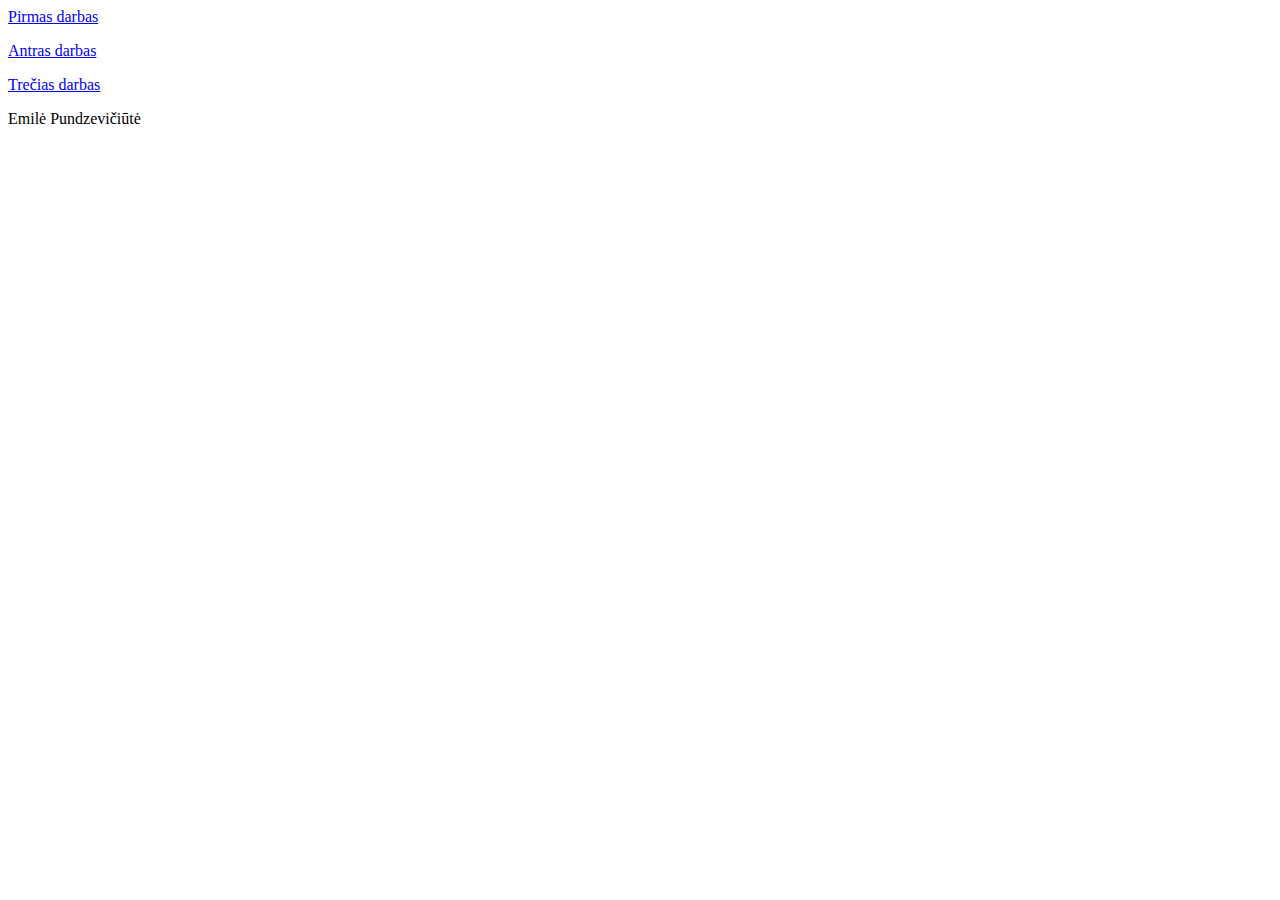
<file: index.html>
<html>
    <head>
        <meta charset="utf-8">
        <title>HTML darbai</title>
    </head>
    <body>
        <p><a href="Pirmas\kelione.html" target="_blank">Pirmas darbas</a></p>
        <p><a href="Antras\index.html" target="_blank">Antras darbas</a></p>
        <p><a href="Trecias\index.html" target="_blank">Trečias darbas</a></p>
        <p>Emilė Pundzevičiūtė</p>
    </body>
</file>
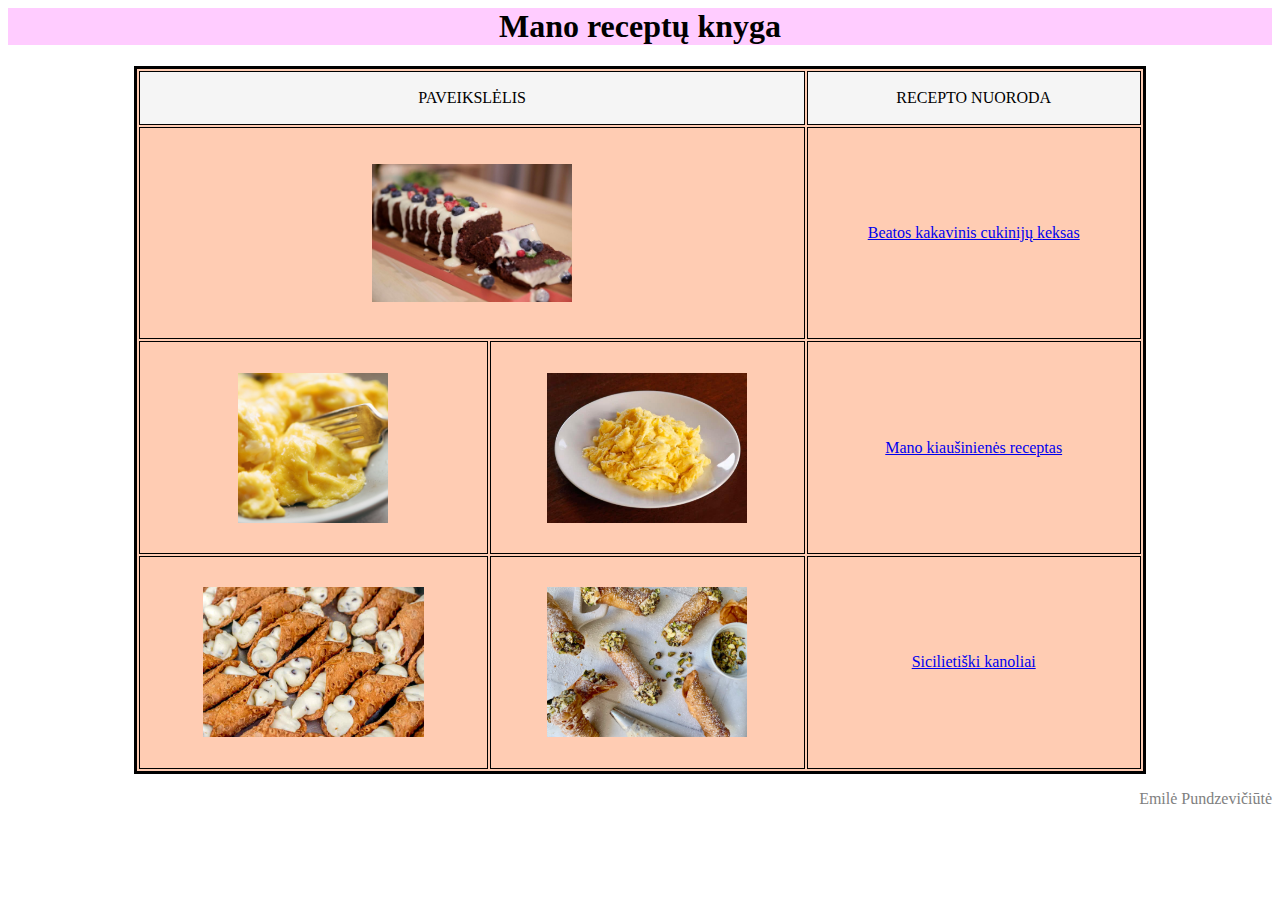
<file: Antras/index.html>
<html>
    <head>
        <meta charset="utf-8">
        <title>Receptų knyga</title>
        <link rel="stylesheet" type="text/css" href="mystyle.css">
    </head>
    <body>
        <h1 class="pirma_antraste">Mano receptų knyga</h1>
        <table> 
            <tr class="pavadinimas">
                <td colspan="2">Paveikslėlis</td>
                <td>Recepto nuoroda</td>
            </tr>
            <tr>
                <td colspan="2"><image src="images/keksas.png" width="200"></image> </td>
                <td><a href="https://www.beatosvirtuve.lt/receptai/kakavinis-cukiniju-keksas/" target="_blank">Beatos kakavinis cukinijų keksas</a></td>
            </tr>
            <tr>
                <td><image src="images/eggs1.jpg" class="kiausiniai"></image></td>
                <td><image src="images/eggs2.jpg" class="kiausiniai"></image></td>
                <td><a href="antras.html" target="_blank">Mano kiaušinienės receptas</a></td>
            </tr>
            <tr>
                <td><image src="images/kanoliai1.jpg" class="kanoliai"></image></td>
                <td><image src="images/kanoliai2.jpg" class="kanoliai"></image></td>
                <td><a href="https://www.delish.com/cooking/recipe-ideas/a28626292/homemade-classic-cannoli-recipe/" target="_blank">Sicilietiški kanoliai</a></td>
            </tr>
        </table>
        <p id="vardas">Emilė Pundzevičiūtė</p>
    </body>
</file>
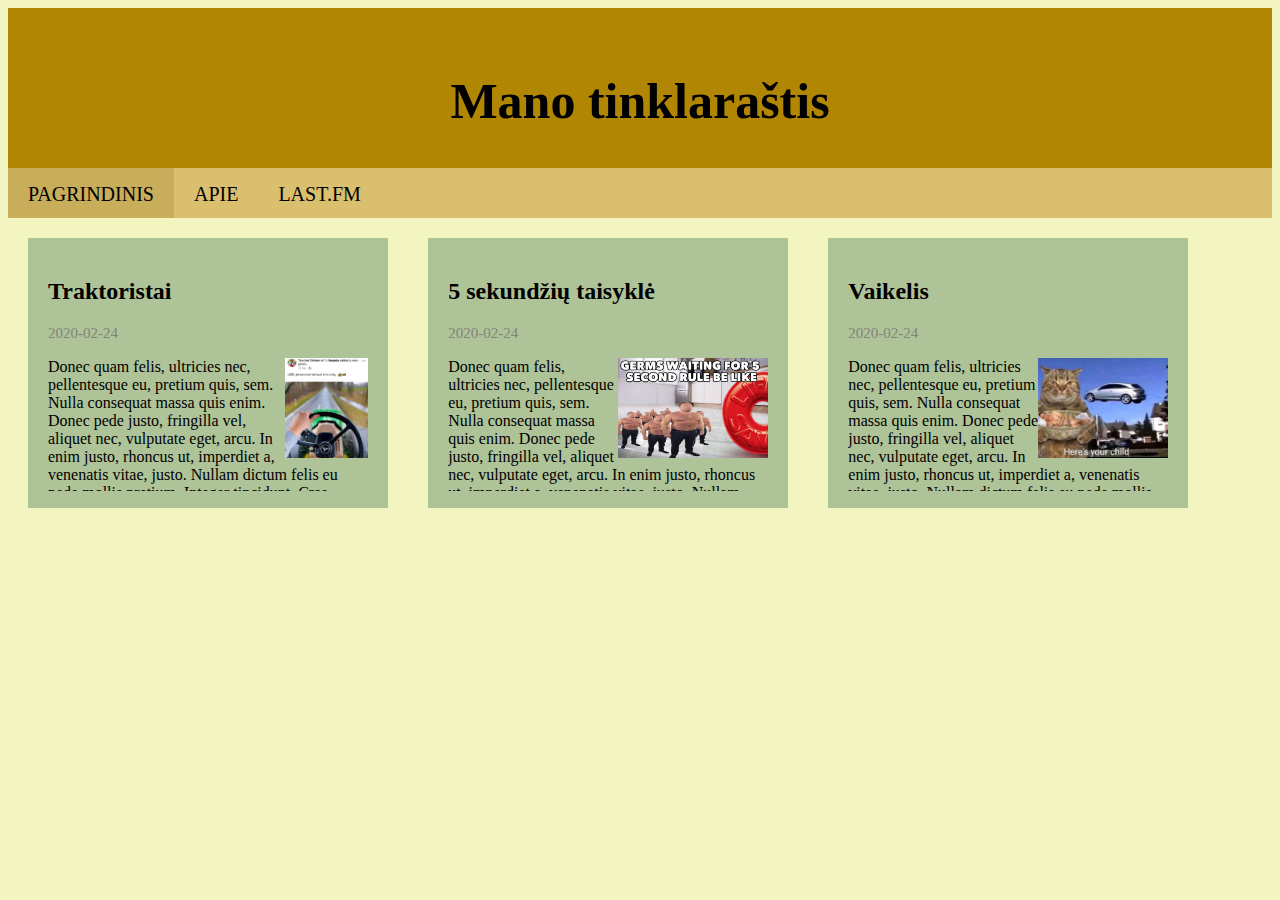
<file: Trecias/index.html>
<html>
<head>
  <meta charset="utf-8">
  <title>Emilės tinklaraštis</title>
  <link rel="stylesheet" href="1style.css">
</head>
<body>
<div class="antraste">
  <h1>Mano tinklaraštis</h1>
</div>
<div class="visi_punktai">
  <ul  class="fix">
    <li class="punktai" id="pagr"><a href="index.html" class="punktu_nuorodos">Pagrindinis</a></li>
    <li class="punktai"><a href="apie.html" target="_blank" class="punktu_nuorodos">Apie</a></li>
    <li class="punktai"><a href="https://www.last.fm/user/emilepu" target="_blank" class="punktu_nuorodos">Last.fm</a></li>
  </ul>
</div>
<div class="visos_korteles">
 <div class="korteles">
   <a href="traktoristai.html" target="_blank" class="korteliu_nuorodos">
    <h2>Traktoristai</h2>
    <p class="data"> 2020-02-24 </p>
    <p class="korteles"><image src="images/pirma.jpg" class="nuotraukos"></image>Donec quam felis, ultricies nec, pellentesque eu, pretium quis, sem. Nulla consequat massa quis enim. Donec pede justo, fringilla vel, aliquet nec, vulputate eget, arcu. In enim justo, rhoncus ut, imperdiet a, venenatis vitae, justo. Nullam dictum felis eu pede mollis pretium. Integer tincidunt. Cras dapibus. Vivamus elementum semper nisi. Aenean vulputate eleifend tellus. Aenean leo ligula, porttitor eu, consequat vitae, eleifend ac, enim. Aliquam lorem ante, dapibus in, viverra quis, feugiat a, tellus. Phasellus viverra nulla ut metus varius laoreet. Quisque rutrum. Aenean imperdiet. Etiam ultricies nisi vel augue. Curabitur ullamcorper ultricies nisi. Nam eget dui. Etiam rhoncus. Maecenas tempus, tellus eget condimentum rhoncus, sem quam semper libero, sit amet adipiscing sem neque sed ipsum. Nam quam nunc, blandit vel, luctus pulvinar, hendrerit id, lorem. Maecenas nec odio et ante tincidunt tempus. Donec vitae sapien ut libero venenatis faucibus. Nullam quis ante. Etiam sit amet orci eget eros faucibus tincidunt. Duis leo. Sed fringilla mauris sit amet nibh. Donec sodales sagittis magna. Sed consequat, leo eget bibendum sodales, augue velit cursus nunc,
    </p>
  </a>
 </div>
 <div class="korteles">
   <a href="5sec.html" target="_blank" class="korteliu_nuorodos">
    <h2>5 sekundžių taisyklė</h2>
    <p class="data"> 2020-02-24 </p>
    <p class="korteles"><image src="images/antra.jpg" class="nuotraukos"></image> Donec quam felis, ultricies nec, pellentesque eu, pretium quis, sem. Nulla consequat massa quis enim. Donec pede justo, fringilla vel, aliquet nec, vulputate eget, arcu. In enim justo, rhoncus ut, imperdiet a, venenatis vitae, justo. Nullam dictum felis eu pede mollis pretium. Integer tincidunt. Cras dapibus. Vivamus elementum semper nisi. Aenean vulputate eleifend tellus. Aenean leo ligula, porttitor eu, consequat vitae, eleifend ac, enim. Aliquam lorem ante, dapibus in, viverra quis, feugiat a, tellus. Phasellus viverra nulla ut metus varius laoreet. Quisque rutrum. Aenean imperdiet. Etiam ultricies nisi vel augue. Curabitur ullamcorper ultricies nisi. Nam eget dui. Etiam rhoncus. Maecenas tempus, tellus eget condimentum rhoncus, sem quam semper libero, sit amet adipiscing sem neque sed ipsum. Nam quam nunc, blandit vel, luctus pulvinar, hendrerit id, lorem. Maecenas nec odio et ante tincidunt tempus. Donec vitae sapien ut libero venenatis faucibus. Nullam quis ante. Etiam sit amet orci eget eros faucibus tincidunt. Duis leo. Sed fringilla mauris sit amet nibh. Donec sodales sagittis magna. Sed consequat, leo eget bibendum sodales, augue velit cursus nunc,
    </p>
   </a>
 </div>
 <div class="korteles">
   <a href="vaikelis.html" target="_blank" class="korteliu_nuorodos">
     <h2>Vaikelis</h2>
     <p class="data"> 2020-02-24 </p>
     <p class="korteles"><image src="images/trecia.jpeg" class="nuotraukos"></image>Donec quam felis, ultricies nec, pellentesque eu, pretium quis, sem. Nulla consequat massa quis enim. Donec pede justo, fringilla vel, aliquet nec, vulputate eget, arcu. In enim justo, rhoncus ut, imperdiet a, venenatis vitae, justo. Nullam dictum felis eu pede mollis pretium. Integer tincidunt. Cras dapibus. Vivamus elementum semper nisi. Aenean vulputate eleifend tellus. Aenean leo ligula, porttitor eu, consequat vitae, eleifend ac, enim. Aliquam lorem ante, dapibus in, viverra quis, feugiat a, tellus. Phasellus viverra nulla ut metus varius laoreet. Quisque rutrum. Aenean imperdiet. Etiam ultricies nisi vel augue. Curabitur ullamcorper ultricies nisi. Nam eget dui. Etiam rhoncus. Maecenas tempus, tellus eget condimentum rhoncus, sem quam semper libero, sit amet adipiscing sem neque sed ipsum. Nam quam nunc, blandit vel, luctus pulvinar, hendrerit id, lorem. Maecenas nec odio et ante tincidunt tempus. Donec vitae sapien ut libero venenatis faucibus. Nullam quis ante. Etiam sit amet orci eget eros faucibus tincidunt. Duis leo. Sed fringilla mauris sit amet nibh. Donec sodales sagittis magna. Sed consequat, leo eget bibendum sodales, augue velit cursus nunc,
     </p>
   </a>
   </div>
</div>
</body>
</file>
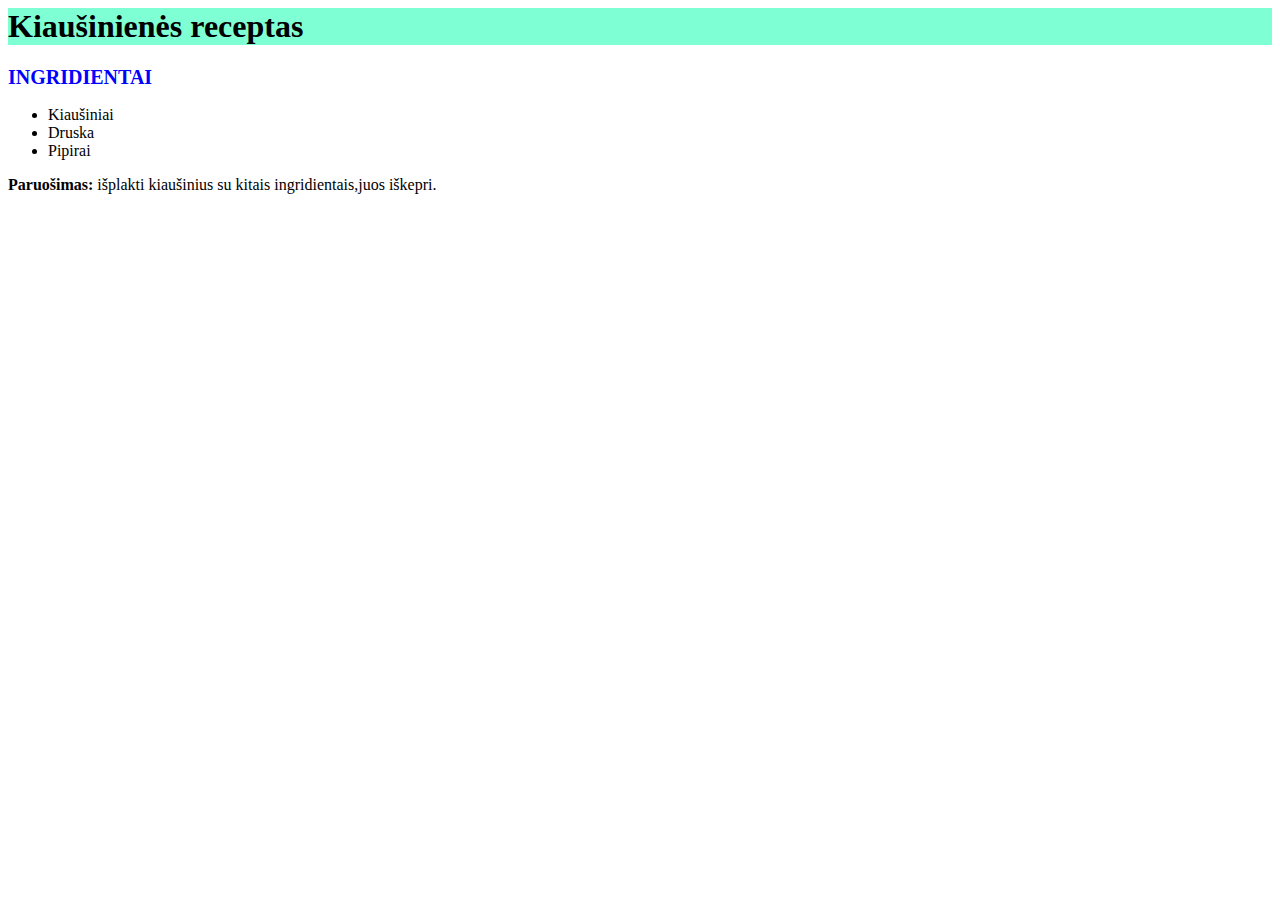
<file: Antras/antras.html>
<html>
    <head>
        <meta charset="utf-8">
        <title>Kiaušinienė</title>
        <link rel="stylesheet" type="text/css" href="mystyle.css">
    </head>
    <body>
        <h1 class="receptas">Kiaušinienės receptas</h1>
        <h2 class="ingridientai">Ingridientai</h2>
        <ul>
        <li>Kiaušiniai</li>
        <li>Druska</li>
        <li>Pipirai</li>
        </ul>

        <p><b>Paruošimas: </b>išplakti kiaušinius su kitais ingridientais,juos iškepri.</p>
     </body>
</file>
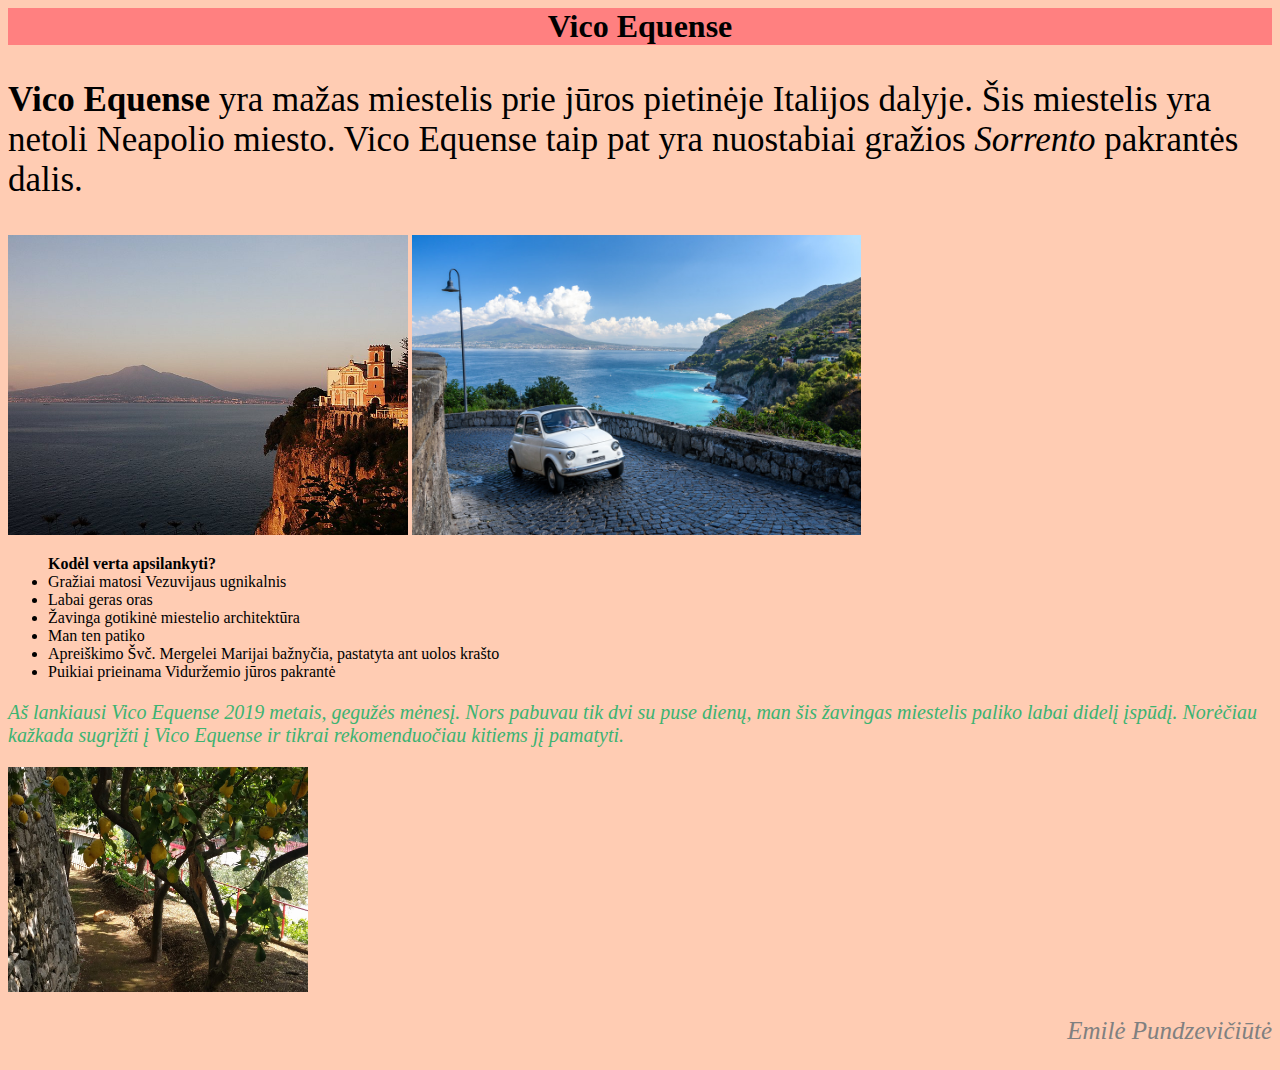
<file: Pirmas/kelione.html>
<html>
<head>
  <meta charset="utf-8">
  <title>Kelionių svetainė</title>
  <link rel="stylesheet" href="style1.css">
</head>
<body>
  <h1>Vico Equense</h1>
  <p>
    <strong>Vico Equense</strong> yra mažas miestelis prie jūros pietinėje Italijos dalyje. Šis miestelis yra netoli Neapolio miesto. Vico Equense taip pat yra nuostabiai gražios<i> Sorrento</i> pakrantės dalis.
  </p>
  <img src="images/pirma.jpg" class="nuot">
  <img src="images/antra.jpg" class="nuot">
  <ul> <strong>Kodėl verta apsilankyti?</strong>
    <li>Gražiai matosi Vezuvijaus ugnikalnis</li>
    <li>Labai geras oras</li>
    <li>Žavinga gotikinė miestelio architektūra</li>
    <li>Man ten patiko</li>
    <li>Apreiškimo Švč. Mergelei Marijai bažnyčia, pastatyta ant uolos krašto</li>
    <li>Puikiai prieinama Viduržemio jūros pakrantė</li>
  </ul>
  <p class="nuom">
    Aš lankiausi Vico Equense 2019 metais, gegužės mėnesį. Nors pabuvau tik dvi su puse dienų, man šis žavingas miestelis paliko labai didelį įspūdį. Norėčiau kažkada sugrįžti į Vico Equense ir tikrai rekomenduočiau kitiems jį pamatyti.
  </p>
  <img src="images/trecia.jpg" width="300p">
  <p id="vardas">
    Emilė Pundzevičiūtė
  </p>
</body>
</file>
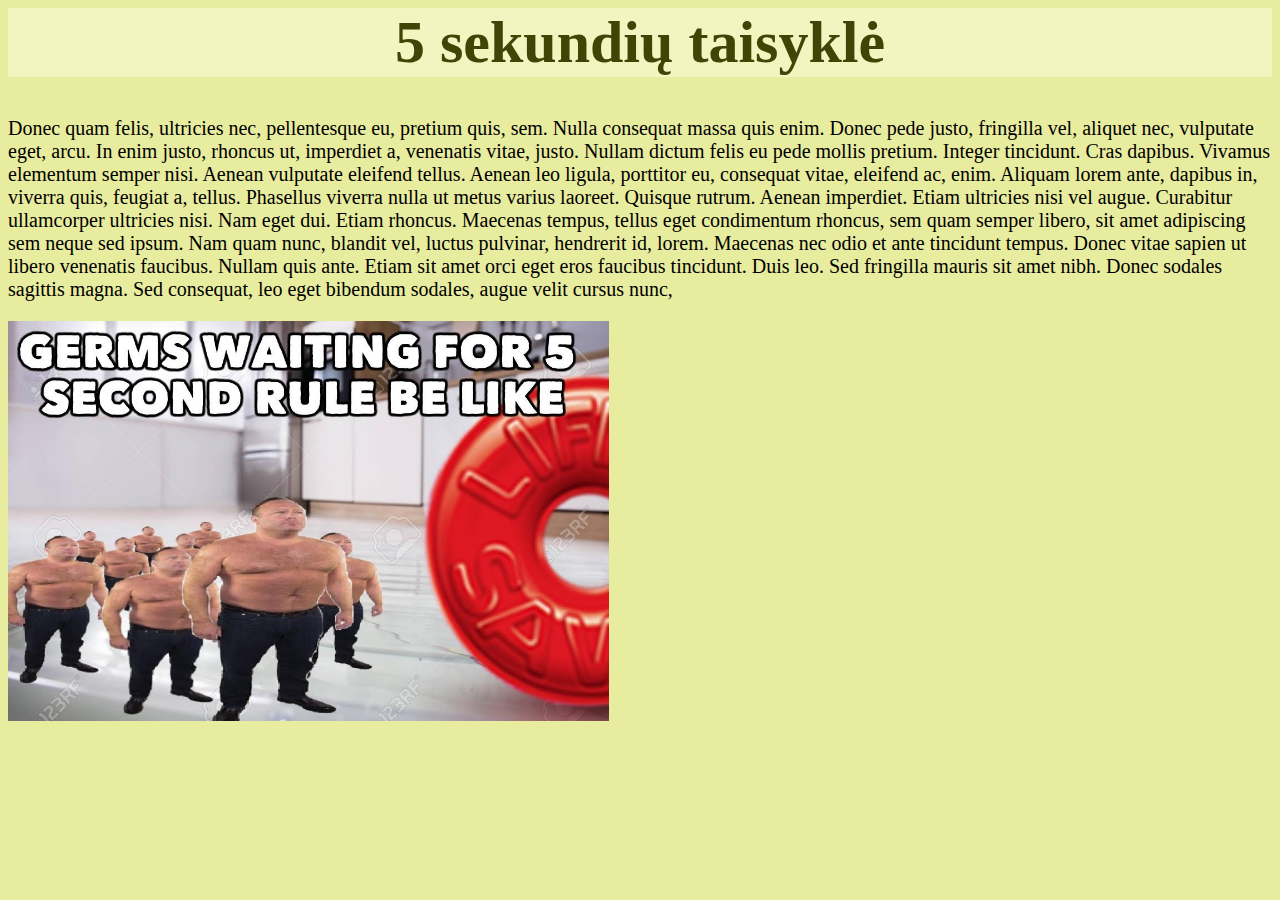
<file: Trecias/5sec.html>
<html>
<head>
  <meta charset="utf-8">
  <title>5 sekundių taisyklė</title>
  <link rel="stylesheet" href="2style.css">
</head>
<body>
 <h1>5 sekundių taisyklė</h1>
 <p>Donec quam felis, ultricies nec, pellentesque eu, pretium quis, sem. Nulla consequat massa quis enim. Donec pede justo, fringilla vel, aliquet nec, vulputate eget, arcu. In enim justo, rhoncus ut, imperdiet a, venenatis vitae, justo. Nullam dictum felis eu pede mollis pretium. Integer tincidunt. Cras dapibus. Vivamus elementum semper nisi. Aenean vulputate eleifend tellus. Aenean leo ligula, porttitor eu, consequat vitae, eleifend ac, enim. Aliquam lorem ante, dapibus in, viverra quis, feugiat a, tellus. Phasellus viverra nulla ut metus varius laoreet. Quisque rutrum. Aenean imperdiet. Etiam ultricies nisi vel augue. Curabitur ullamcorper ultricies nisi. Nam eget dui. Etiam rhoncus. Maecenas tempus, tellus eget condimentum rhoncus, sem quam semper libero, sit amet adipiscing sem neque sed ipsum. Nam quam nunc, blandit vel, luctus pulvinar, hendrerit id, lorem. Maecenas nec odio et ante tincidunt tempus. Donec vitae sapien ut libero venenatis faucibus. Nullam quis ante. Etiam sit amet orci eget eros faucibus tincidunt. Duis leo. Sed fringilla mauris sit amet nibh. Donec sodales sagittis magna. Sed consequat, leo eget bibendum sodales, augue velit cursus nunc,
 </p>
 <image src="images/antra.jpg" class="horizontali"></image>
</body>
</file>
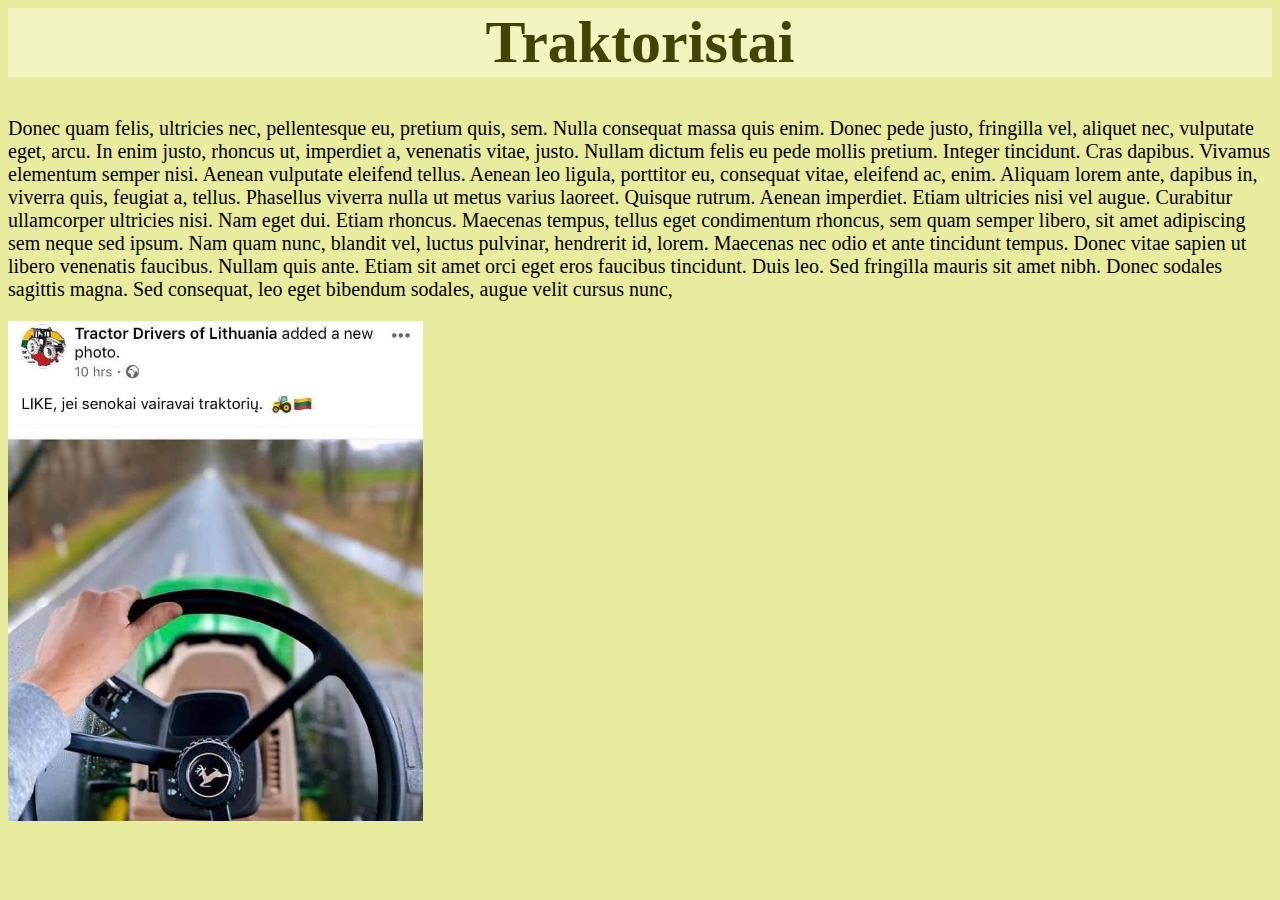
<file: Trecias/traktoristai.html>
<html>
<head>
  <meta charset="utf-8">
  <title>Traktoristai</title>
  <link rel="stylesheet" href="2style.css">
</head>
<body>
 <h1>Traktoristai</h1>
 <p>Donec quam felis, ultricies nec, pellentesque eu, pretium quis, sem. Nulla consequat massa quis enim. Donec pede justo, fringilla vel, aliquet nec, vulputate eget, arcu. In enim justo, rhoncus ut, imperdiet a, venenatis vitae, justo. Nullam dictum felis eu pede mollis pretium. Integer tincidunt. Cras dapibus. Vivamus elementum semper nisi. Aenean vulputate eleifend tellus. Aenean leo ligula, porttitor eu, consequat vitae, eleifend ac, enim. Aliquam lorem ante, dapibus in, viverra quis, feugiat a, tellus. Phasellus viverra nulla ut metus varius laoreet. Quisque rutrum. Aenean imperdiet. Etiam ultricies nisi vel augue. Curabitur ullamcorper ultricies nisi. Nam eget dui. Etiam rhoncus. Maecenas tempus, tellus eget condimentum rhoncus, sem quam semper libero, sit amet adipiscing sem neque sed ipsum. Nam quam nunc, blandit vel, luctus pulvinar, hendrerit id, lorem. Maecenas nec odio et ante tincidunt tempus. Donec vitae sapien ut libero venenatis faucibus. Nullam quis ante. Etiam sit amet orci eget eros faucibus tincidunt. Duis leo. Sed fringilla mauris sit amet nibh. Donec sodales sagittis magna. Sed consequat, leo eget bibendum sodales, augue velit cursus nunc,
 </p>
 <image src="images/pirma.jpg" class="vertikali"></image>
</body>
</file>
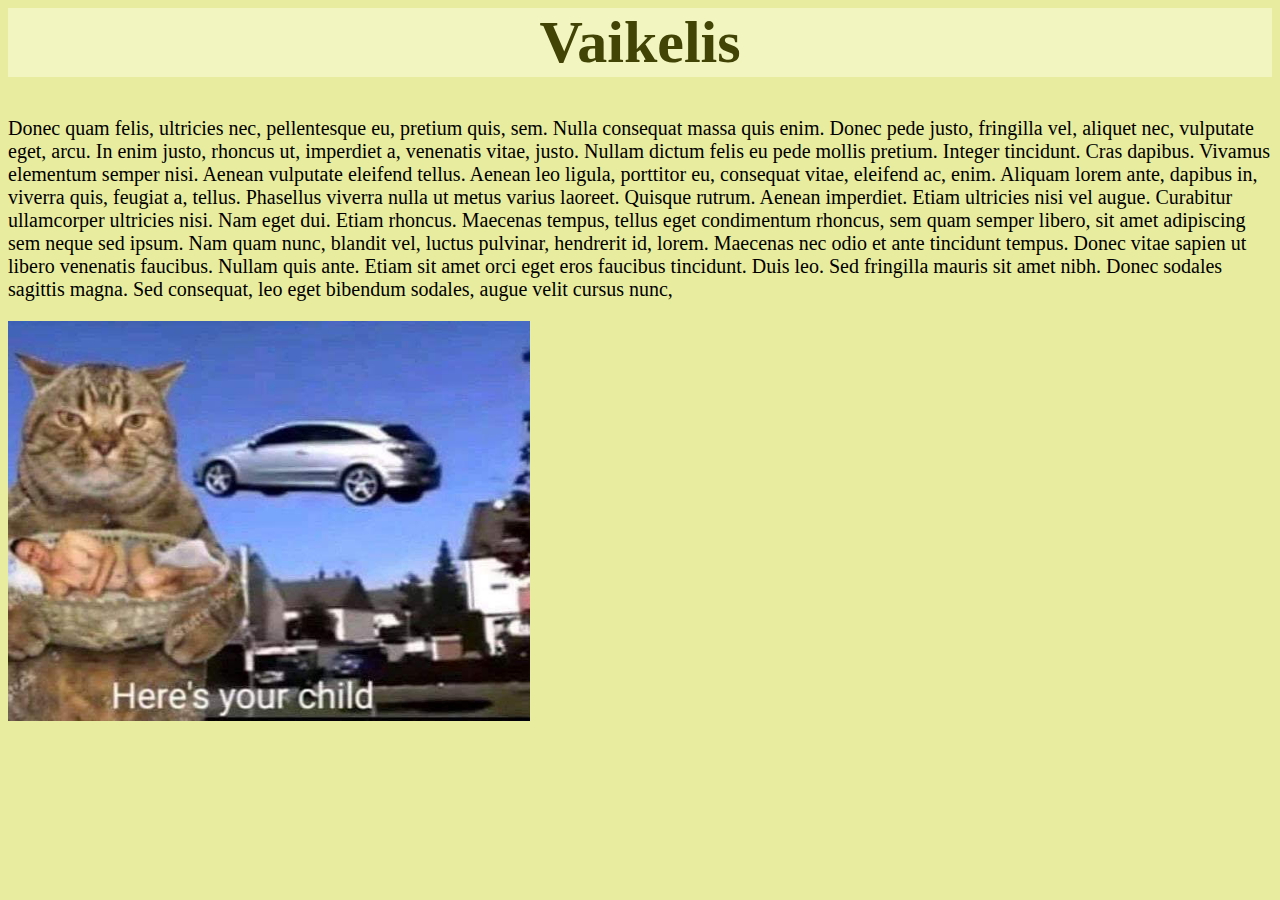
<file: Trecias/vaikelis.html>
<html>
<head>
  <meta charset="utf-8">
  <title>Vaikelis</title>
  <link rel="stylesheet" href="2style.css">
</head>
<body>
 <h1>Vaikelis</h1>
 <p>Donec quam felis, ultricies nec, pellentesque eu, pretium quis, sem. Nulla consequat massa quis enim. Donec pede justo, fringilla vel, aliquet nec, vulputate eget, arcu. In enim justo, rhoncus ut, imperdiet a, venenatis vitae, justo. Nullam dictum felis eu pede mollis pretium. Integer tincidunt. Cras dapibus. Vivamus elementum semper nisi. Aenean vulputate eleifend tellus. Aenean leo ligula, porttitor eu, consequat vitae, eleifend ac, enim. Aliquam lorem ante, dapibus in, viverra quis, feugiat a, tellus. Phasellus viverra nulla ut metus varius laoreet. Quisque rutrum. Aenean imperdiet. Etiam ultricies nisi vel augue. Curabitur ullamcorper ultricies nisi. Nam eget dui. Etiam rhoncus. Maecenas tempus, tellus eget condimentum rhoncus, sem quam semper libero, sit amet adipiscing sem neque sed ipsum. Nam quam nunc, blandit vel, luctus pulvinar, hendrerit id, lorem. Maecenas nec odio et ante tincidunt tempus. Donec vitae sapien ut libero venenatis faucibus. Nullam quis ante. Etiam sit amet orci eget eros faucibus tincidunt. Duis leo. Sed fringilla mauris sit amet nibh. Donec sodales sagittis magna. Sed consequat, leo eget bibendum sodales, augue velit cursus nunc,
 </p>
 <image src="images/trecia.jpeg" class="horizontali"></image>
</body>
</file>
<file: Antras/mystyle.css>
h1.pirma_antraste{
    text-align: center;
    background-color: #ffccff;
}
img.kiausiniai, img.kanoliai{
    height: 150px;
}
#vardas{
    color: grey;
    text-align: right;
}
/*---Lentelė---*/
table{
    width: 80%;
    height: 80%;
    margin: auto;
    text-align: center;
    background-color: #ffccb3;
    border: solid 3px black;
}
tr, td{
    border: solid 1px black;
}
tr.pavadinimas{
    background-color: whitesmoke;
    height: 50px;
    text-transform: uppercase;
}
tr{
    height: 200px;
}
/*---Antras puslapis---*/
h1.receptas{
    text-align: left;
    background-color: aquamarine;
}
h2.ingridientai{
    text-transform: uppercase;
    color: blue;
    font-size: 20px;
}
</file>
<file: Trecias/1style.css>
body{
  background-color: #F2F5C0;
}
/* --------- antraste ir punktai --------- */

div.antraste{
  background-color: #B18603;
  height: 100px;
  text-align: center;
  padding: 30px;
  font-size: 25px;
}
div.visi_punktai{
  margin: 0px;
  padding: 0px;
  overflow: hidden;
  width: 100%;
  height: 50px;
  background-color: #DABF6E;
}
ul.fix{
  padding: 0px;
  margin: 0px;
}
li.punktai{
  font-size: 20px;
  text-transform: uppercase;
  float: left;
  list-style: none;
  text-align: center;
  padding:15px 20px;
  margin:0px;
}
a.punktu_nuorodos{
  text-decoration: none;
  color: black;
}
#pagr{
  background-color: #C8AD5A;
}

/* punktu hover */

li.punktai:hover{
  background-color: #AE964E;
}
#pagr:hover{
    background-color: #AE964E;
}

/* --------- korteles --------- */

div.visos_koreteles{
  width: 100%;

}
div.korteles{
  background-color: #AFC399;
  margin: 20px;
  padding: 20px;
  float: left;
  width: 25.33%;
  height: 230px;
}
p.data{
  font-size: 15px;
  color: #7F8478;
}
img.nuotraukos{
  float: right;
  height: 100px;
}
p.korteles{
  height: 133px;
  overflow: hidden;
}

/* korteliu hover */

div.korteles:hover{
  width: 30%;
  height: 260px;
}
p.korteles:hover{
  height: 167px;
  overflow: hidden;
}
/* korteliu nuorodos */
a.korteliu_nuorodos{
  text-decoration: none;
  color: black;
}
</file>
<file: Pirmas/style1.css>
body{
  background-color: #ffccb3;
}
h1{
  background-color:#ff8080;
  text-align: center;
}
img.nuot{
  height: 300px;
}
p{
  font-size: 35px;
}
p.nuom{
  color: MediumSeaGreen;
  font-style: italic;
  font-size: 20px;
}
#vardas{
  font-style: italic;
  font-size: 25px;
  text-align: right;
  color: grey;
}
</file>
<file: Trecias/2style.css>
body{
  background-color: #E8EC9E;
}
img.vertikali{
  height: 500px;
}
img.horizontali{
  height: 400px;
}
h1{
  color: #414405;
  text-align: center;
  background-color: #F2F5C0;
  font-size: 60px;
}
p{
  font-size: 20px;
}
</file>
